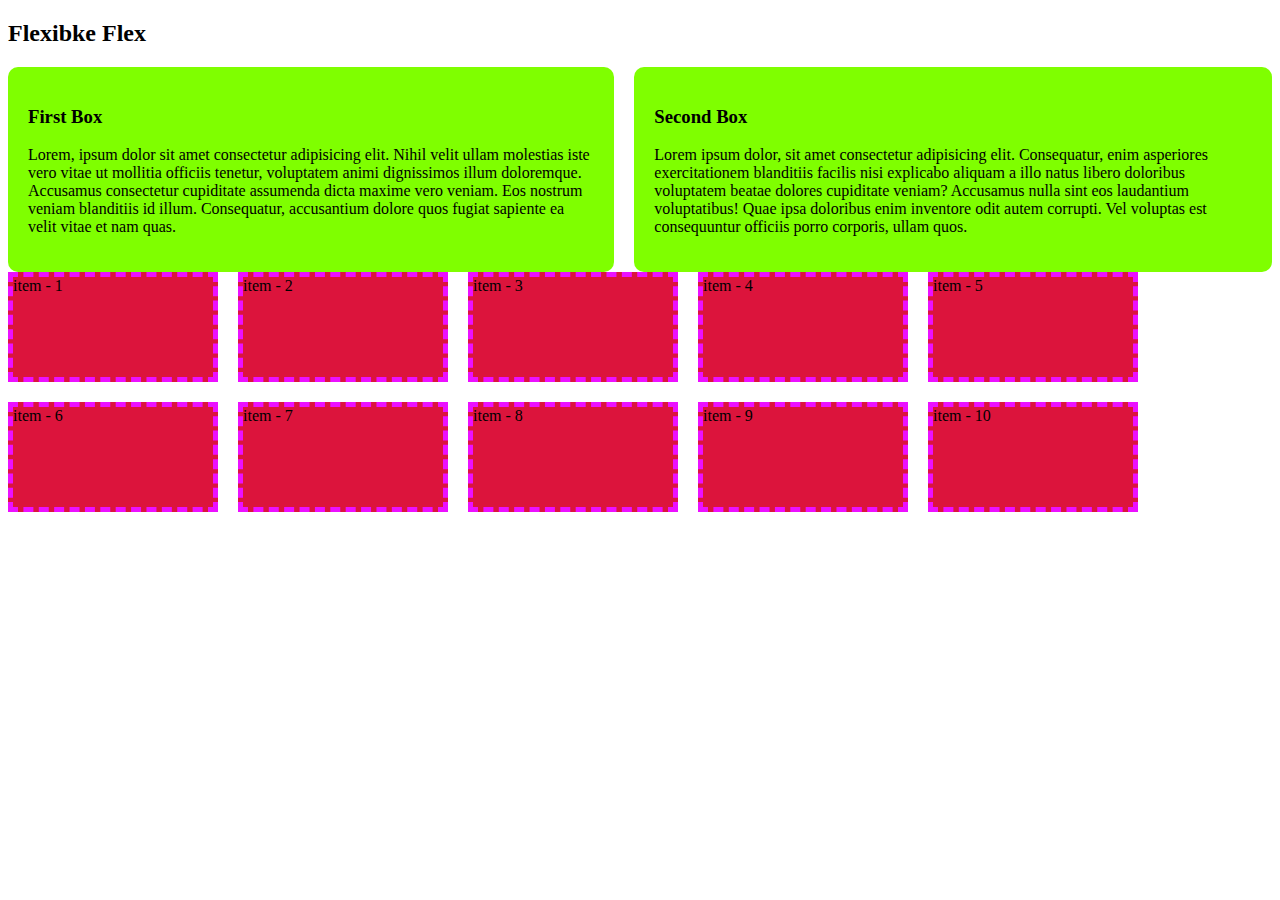
<file: index.html>
<!DOCTYPE html>
<html lang="en">
<head>
    <meta charset="UTF-8">
    <meta name="viewport" content="width=device-width, initial-scale=1.0">
    <title>responsive Flex</title>
    <style>
        .container{
            display: flex;
            gap: 20px;
        }
        .box{
            background-color: chartreuse ;
            padding:20px ;
            border-radius: 10px;
        }
         .item{
            width: 200px;
            height: 100px;
            background-color: crimson;
            border: 5px dashed rgb(235, 16, 255); 
            
        }
        .container2{ 
                 display: flex;
                 flex-wrap: wrap;
                 gap: 20px;

            }
        @media screen and (max-width:576px) {
            .container{
                flex-direction: column-reverse;
            }
        }
    </style>
</head>
<body>
    <h2>Flexibke Flex</h2>
    <div class="container">
        <div class="box">
            <h3>First Box</h3>
            <p>Lorem, ipsum dolor sit amet consectetur adipisicing elit. Nihil velit ullam molestias iste vero vitae ut mollitia officiis tenetur, voluptatem animi dignissimos illum doloremque. Accusamus consectetur cupiditate assumenda dicta maxime vero veniam. Eos nostrum veniam blanditiis id illum. Consequatur, accusantium dolore quos fugiat sapiente ea velit vitae et nam quas.</p>
        </div>
        <div class="box">
            <h3>Second Box</h3>
            <p>Lorem ipsum dolor, sit amet consectetur adipisicing elit. Consequatur, enim asperiores exercitationem blanditiis facilis nisi explicabo aliquam a illo natus libero doloribus voluptatem beatae dolores cupiditate veniam? Accusamus nulla sint eos laudantium voluptatibus! Quae ipsa doloribus enim inventore odit autem corrupti. Vel voluptas est consequuntur officiis porro corporis, ullam quos.</p>

        </div>
    </div>
       <div class="container2">
        <div class="item">item - 1</div>
        <div class="item">item - 2</div>
        <div class="item">item - 3</div>
        <div class="item">item - 4</div>
        <div class="item">item - 5</div>
        <div class="item">item - 6</div>
        <div class="item">item - 7</div>
        <div class="item">item - 8</div>
        <div class="item">item - 9</div>
        <div class="item">item - 10</div>
       </div> 

    
</body>
</html>
</file>
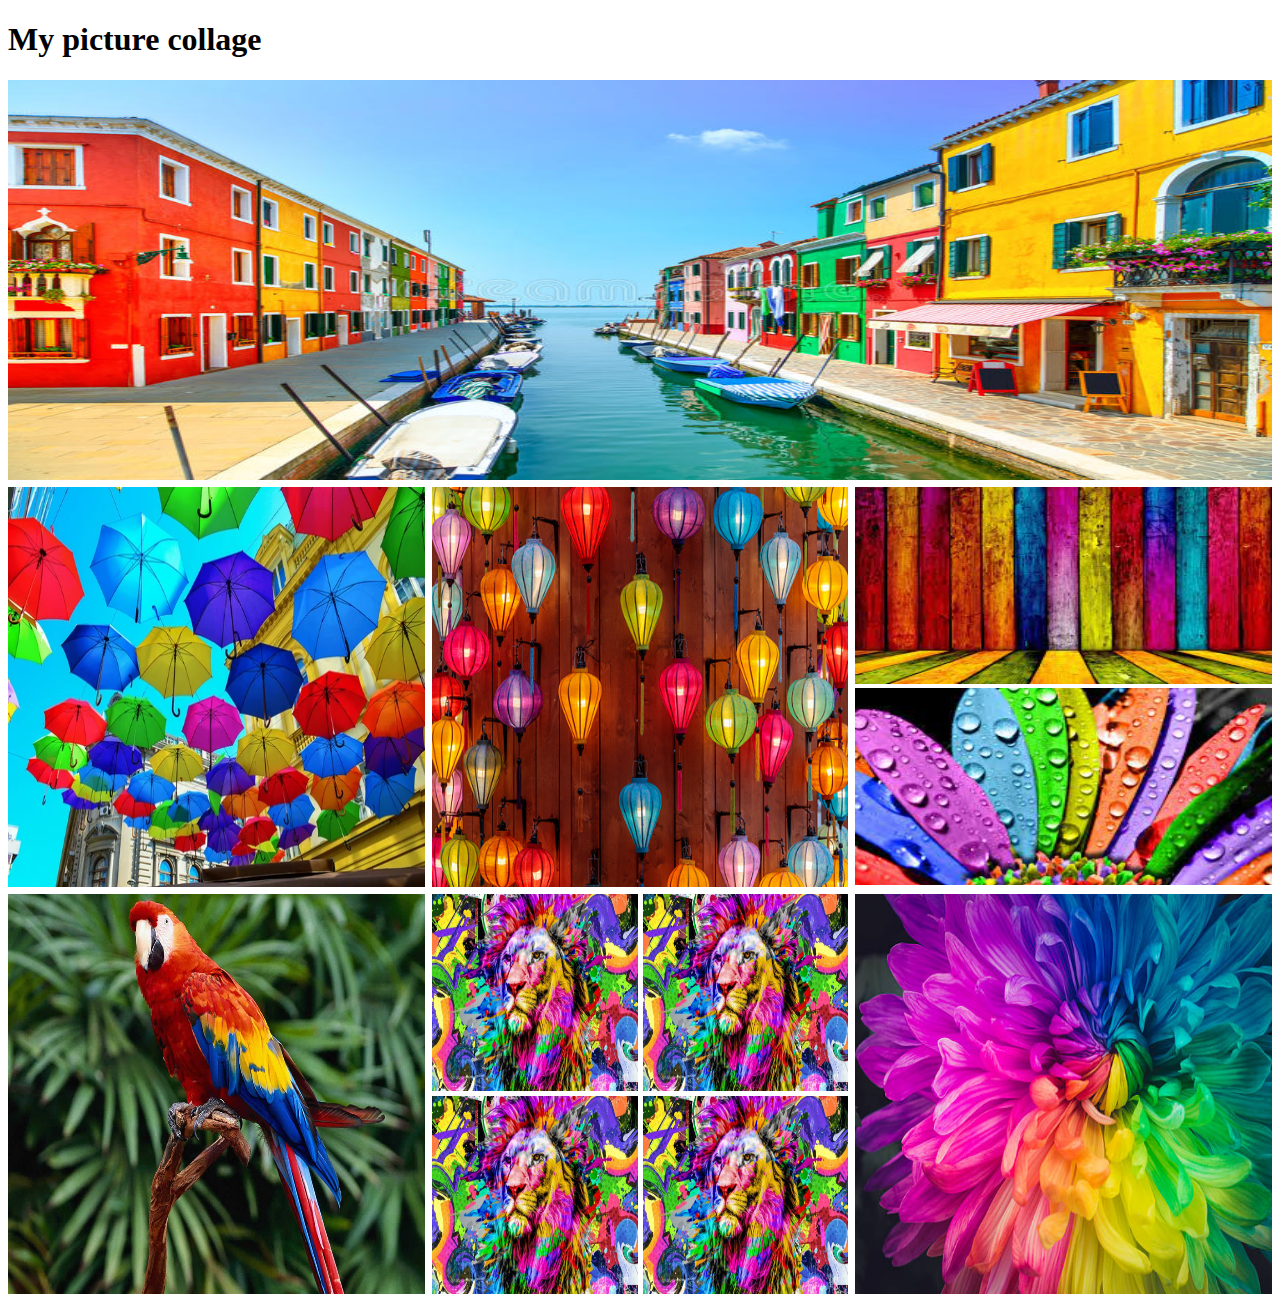
<file: image.html>
<!DOCTYPE html>
<html lang="en">
<head>
    <meta charset="UTF-8">
    <meta name="viewport" content="width=device-width, initial-scale=1.0">
    <title>Image collage</title>
    <link rel="stylesheet" href="css/index.css">
</head>
<body>
    <header>
        
    </header>
    <main>
        <section>
        <h1> My picture collage</h1>

        <div class="row">
            <img src="images/A.jpg" alt="">

        </div>
        <div class="row">
            <div>
            <img src="images/B.jpg" alt="">
        </div>
            <div>
            <img src="images/C.jpg" alt="">
        </div>
           <div class="vertical">
            <img src="images/D.jpg" alt="">
            <img src="images/E.jpg" alt="">
           </div>
        </div>

<div class="row">
        <div>
<img src="images/F.jpg" alt="">
        </div>
        <div class="rowliner">
            <img src="images/G.jpg" alt="">
            <img src="images/G.jpg" alt="">
            <img src="images/G.jpg" alt="">
            <img src="images/G.jpg" alt="">
        </div>
        <div>
            <img src="images/H.jpg" alt="">
        </div>
    </div>
    </section>
    </main>
</body>
</html>
</file>
<file: css/index.css>
.row{
height: 400px;
display: flex;
gap: 7px;
margin-bottom: 7px;
}
img{
    height: 100%;
    width: 100%;
}
.vertical img{
    height:calc((100% - 6px)/2);
}
.row div{
    flex: 1;
}
.rowliner{
     display: grid;
    grid-template-columns: repeat(2,1fr);
    gap: 5px;
}
</file>
